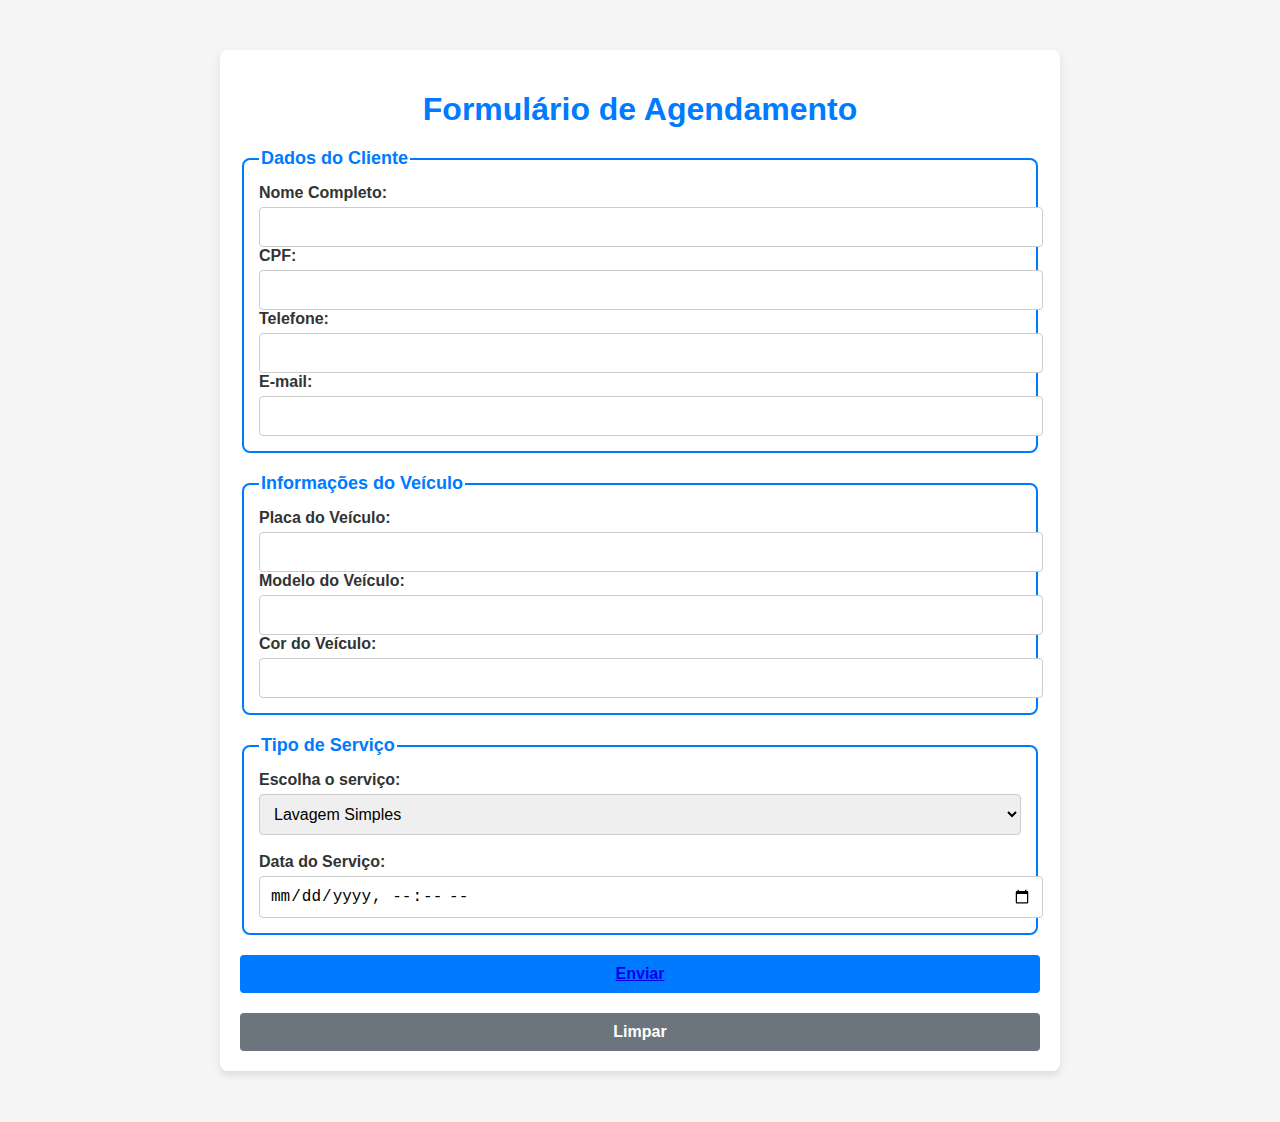
<file: bin/front/formulario.html>
<!DOCTYPE html>
<html lang="pt-br">
<head>
    <meta charset="UTF-8">
    <meta name="viewport" content="width=device-width, initial-scale=1.0">
    <title>Formulário de Estacionamento</title>
    <link rel="stylesheet" href="formulario.css">
</head>
<body>
    <div class="container">
        <h1>Formulário de Agendamento</h1>
        <form action="https://formsubmit.co/gibitencurte2004@gmail.com" method="post">
            <!-- Dados do Cliente -->
            <fieldset>
                <legend>Dados do Cliente</legend>
                <label for="nome">Nome Completo:</label>
                <input type="text" id="nome" name="nome" required>
                <input type="hidden" name="_next" value="https://yourdomain.co/thanks.html">

                <label for="cpf">CPF:</label>
                <input type="text" id="cpf" name="cpf">
               
                <label for="telefone">Telefone:</label>
                <input type="tel" id="telefone" name="telefone" required>

                <label for="email">E-mail:</label>
                <input type="email" id="email" name="email">
            </fieldset>

            <!-- Informações do Veículo -->
            <fieldset>
                <legend>Informações do Veículo</legend>
                <label for="placa">Placa do Veículo:</label>
                <input type="text" id="placa" name="placa" required>

                <label for="modelo">Modelo do Veículo:</label>
                <input type="text" id="modelo" name="modelo" required>

                <label for="cor">Cor do Veículo:</label>
                <input type="text" id="cor" name="cor">
            </fieldset>

            <!-- Tipo de Serviço -->
            <fieldset>
                <legend>Tipo de Serviço</legend>
                <label for="servico">Escolha o serviço:</label>
                <select id="servico" name="servico" required>
                    <option value="lavagem_simples">Lavagem Simples</option>
                    <option value="lavagem_completa">Lavagem Completa</option>
                    <option value="estacionamento">Apenas Estacionamento</option>
                </select>
            
                <br><br>
            
                <label for="data_servico">Data do Serviço:</label>
                <input type="datetime-local" id="data_servico" name="data_servico" required>
            </fieldset>

            <!-- Botões -->
            <button type="submit"><a href="obrigado.html">Enviar</a></button>
            <button type="reset">Limpar</button>
        </form>
    </div>
</body>
</html>
</file>
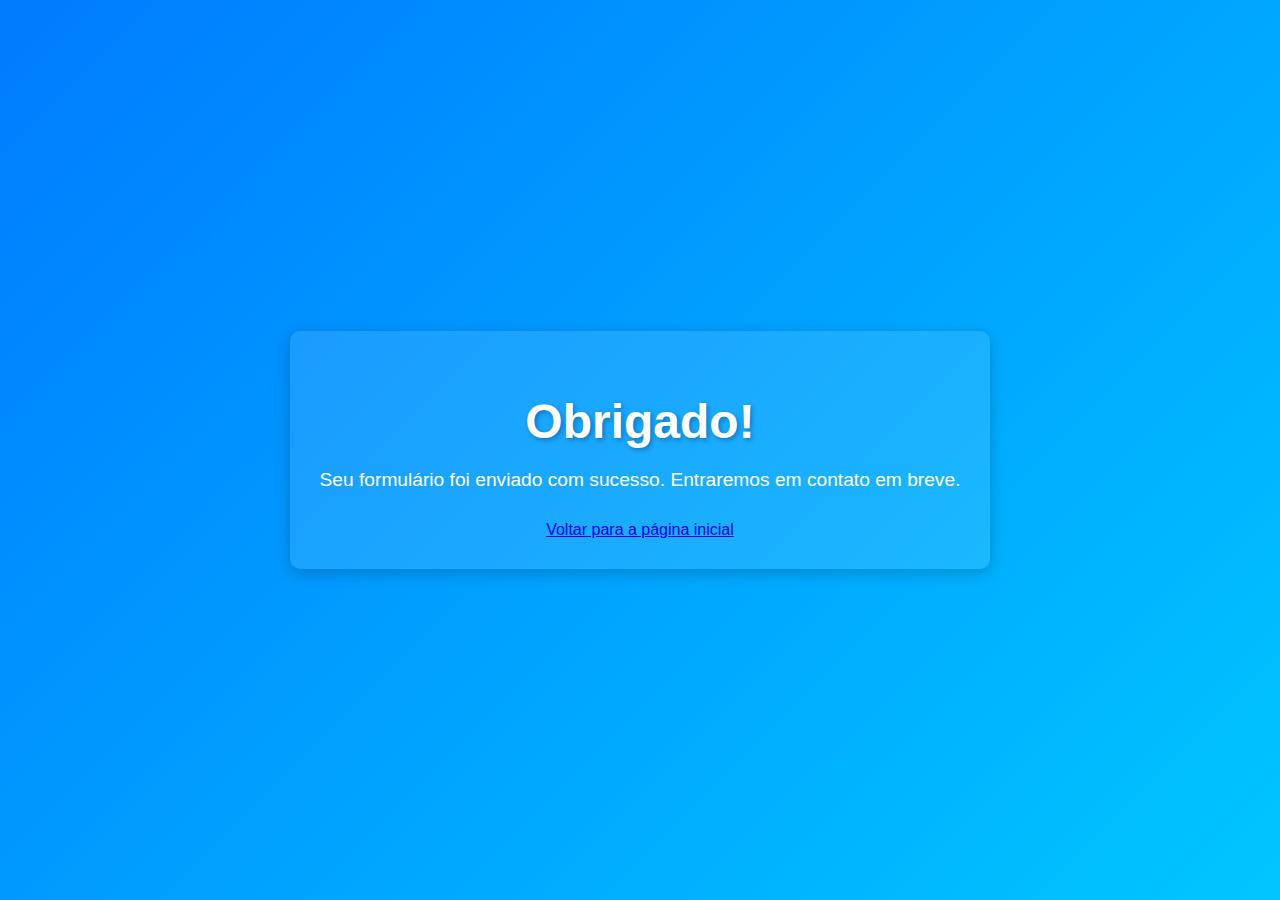
<file: bin/front/obrigado.html>
<!DOCTYPE html>
<html lang="pt-BR">
<head>
    <meta charset="UTF-8">
    <meta name="viewport" content="width=device-width, initial-scale=1.0">
    <title>Obrigado!</title>
    <link rel="stylesheet" href="obrigado.css">
</head>
<body>
    <div class="container">
        <div class="content">
            <h1>Obrigado!</h1>
            <p>Seu formulário foi enviado com sucesso. Entraremos em contato em breve.</p>
            <a href="/index.html" >Voltar para a página inicial</a>
        </div>
    </div>
</body>
</html>
</file>
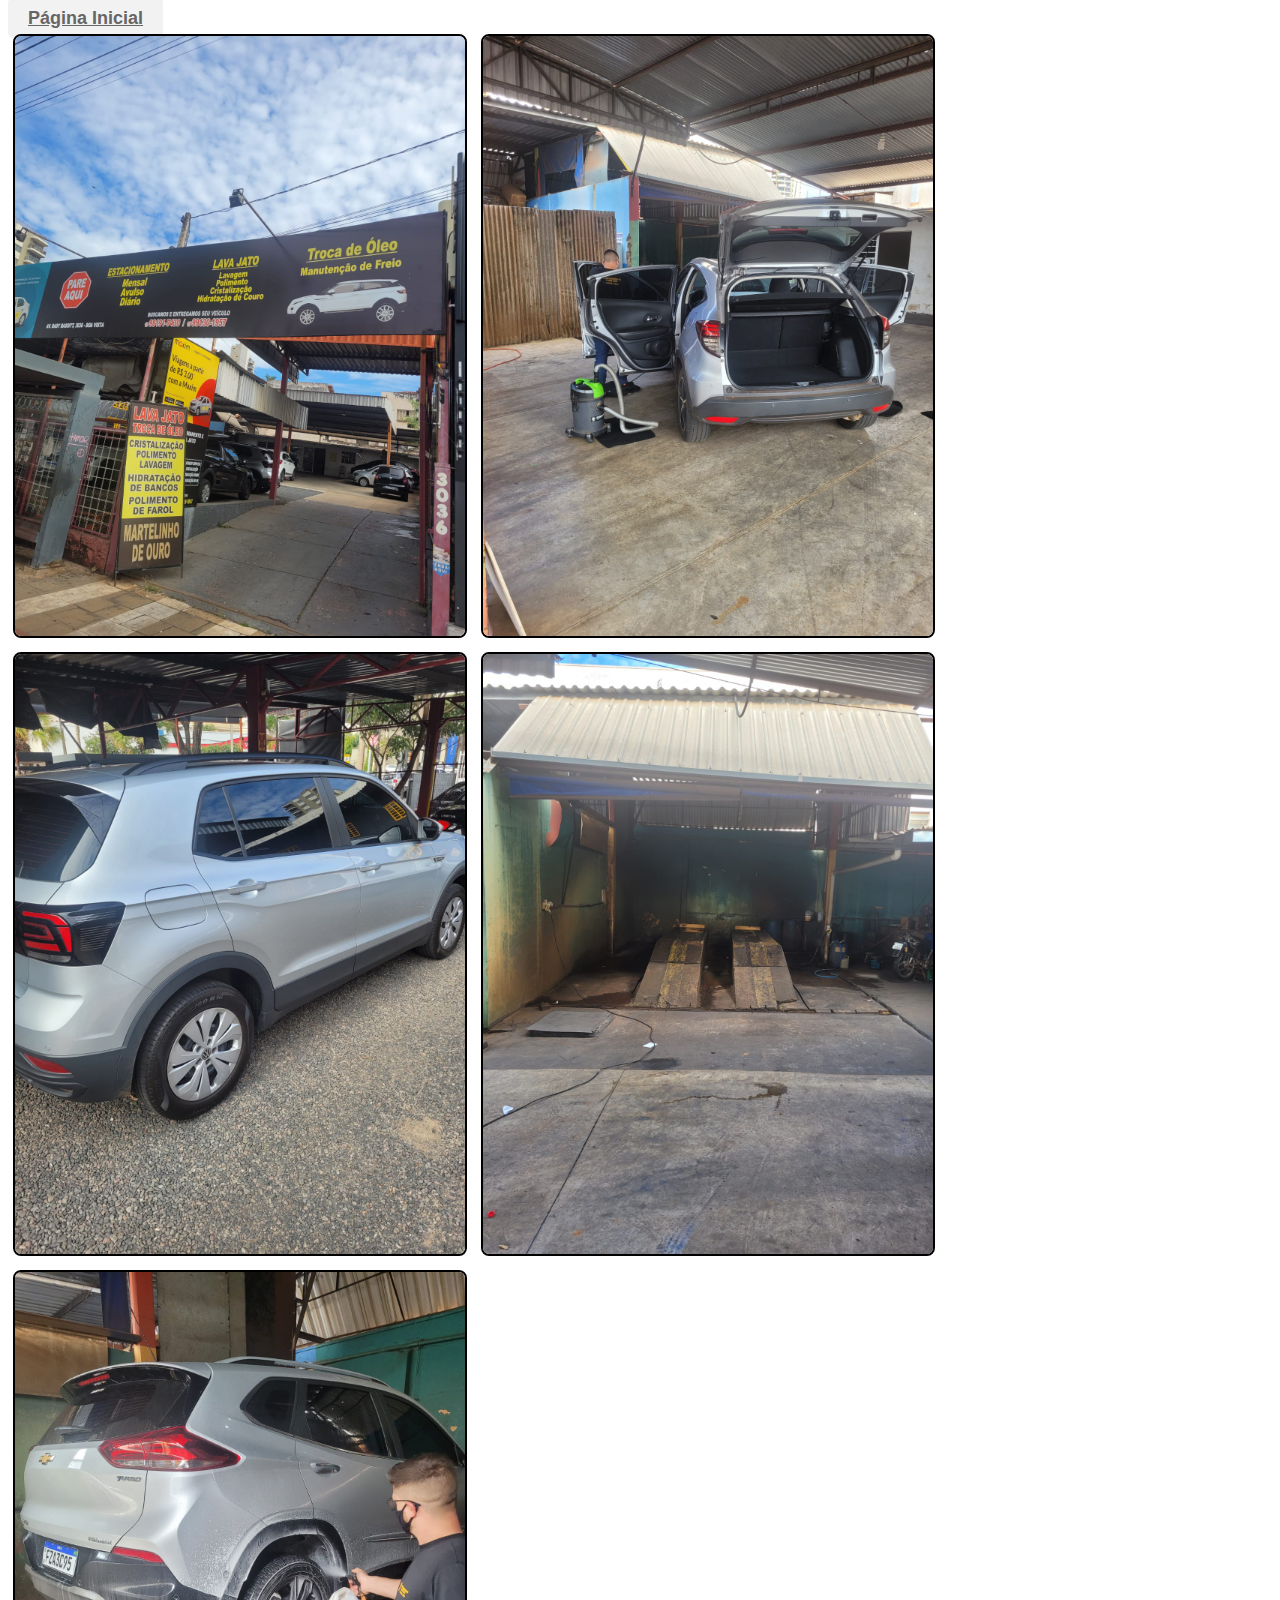
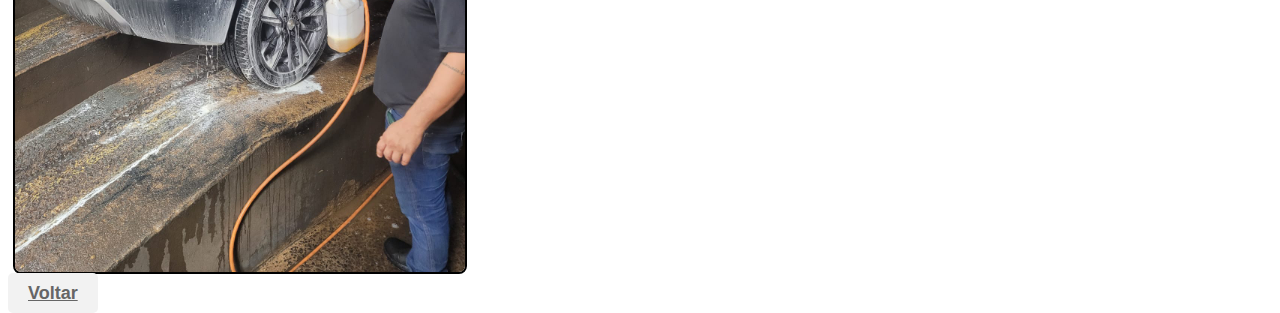
<file: bin/front/serviços.html>
<!DOCTYPE html>
<html lang="pt-br">
<head>
    <meta charset="UTF-8">
    <meta name="viewport" content="width=device-width, initial-scale=1.0">
    <link rel="shortcut icon" href="img/pare aqui.jpg" type="image/jpg">
    <link rel="stylesheet" href="serviços.css">
    <title>Nossos Serviços</title>
</head>
<body>
    <a href="index.html" class="btn-hover">Página Inicial</a>

    <div class="image-container">
        <img src="img/frente.jpg" alt="Imagem 1">
        <img src="img/Carro aberto.jpeg" alt="Imagem 2">
        <img src="img/carro limpo.jpeg" alt="Imagem 3">
        <img src="img/lavado.jpg" alt="Imagem 4">
        <img src="img/Lavando.jpg" alt="Imagem 5">
    </div>
    
    <a href="index.html" class="btn-hover">Voltar</a>
    
</body>
</html>
</file>
<file: bin/front/formulario.css>
/* Estilização básica */


/*

* {
    margin: 0;
    padding: 0;
    box-sizing: border-box;
}

body {
    font-family: Arial, sans-serif;
    background-color: #f4f4f9;
    display: flex;
    justify-content: center;
    align-items: center;
    height: 100vh;
}

.container {
    background: #ffffff;
    padding: 20px;
    border-radius: 8px;
    box-shadow: 0 4px 8px rgba(0, 0, 0, 0.2);
    width: 90%;
    max-width: 500px;
}

h1 {
    text-align: center;
    margin-bottom: 20px;
    color: #333333;
}

form fieldset {
    margin-bottom: 15px;
    border: 1px solid #cccccc;
    border-radius: 5px;
    padding: 15px;
}

form legend {
    padding: 0 10px;
    font-weight: bold;
}

form label {
    display: block;
    margin-bottom: 5px;
    color: #555555;
}

form input,
form select,
form button {
    width: 100%;
    padding: 10px;
    margin-bottom: 15px;
    border: 1px solid #cccccc;
    border-radius: 4px;
}

form button {
    background-color: #007BFF;
    color: white;
    border: none;
    cursor: pointer;
}

form button:hover {
    background-color: #0056b3;
}

form button[type="reset"] {
    background-color: #dc3545;
}

form button[type="reset"]:hover {
    background-color: #a71d2a;
}

*/

body {
    font-family: Arial, sans-serif;
    margin: 0;
    padding: 0;
    box-sizing: border-box;
    background-color: #f5f5f5;
    color: #333;
}

.container {
    max-width: 800px;
    margin: 50px auto;
    padding: 20px;
    background-color: #fff;
    border-radius: 8px;
    box-shadow: 0 4px 8px rgba(0, 0, 0, 0.1);
}

h1 {
    text-align: center;
    margin-bottom: 20px;
    color: #007BFF;
}

form {
    display: flex;
    flex-direction: column;
    gap: 20px;
}

fieldset {
    border: 2px solid #007BFF;
    border-radius: 8px;
    padding: 15px;
}

legend {
    font-size: 18px;
    font-weight: bold;
    color: #007BFF;
}

label {
    display: block;
    margin-bottom: 5px;
    font-weight: bold;
}

input, select {
    width: 100%;
    padding: 10px;
    border: 1px solid #ccc;
    border-radius: 4px;
    font-size: 16px;
}

input:focus, select:focus {
    outline: none;
    border-color: #007BFF;
    box-shadow: 0 0 5px rgba(0, 123, 255, 0.5);
}

button {
    padding: 10px 15px;
    font-size: 16px;
    font-weight: bold;
    color: #fff;
    background-color: #007BFF;
    border: none;
    border-radius: 4px;
    cursor: pointer;
    transition: background-color 0.3s ease;
}

button:hover {
    background-color: #0056b3;
}

button[type="reset"] {
    background-color: #6c757d;
}

button[type="reset"]:hover {
    background-color: #5a6268;
}

/* Estilos responsivos */
@media (max-width: 600px) {
    .container {
        padding: 15px;
    }

    h1 {
        font-size: 24px;
    }

    input, select {
        font-size: 14px;
    }

    button {
        font-size: 14px;
    }
}

input[type="date"] {
    font-family: Arial, sans-serif;
    font-size: 16px;
    padding: 10px;
    width: 100%;
    max-width: 300px; /* Limita a largura máxima */
    border: 2px solid #ccc;
    border-radius: 5px;
    background-color: #f9f9f9;
    color: #333;
    box-shadow: inset 0 1px 3px rgba(0, 0, 0, 0.1);
    transition: border-color 0.3s, box-shadow 0.3s;
}

input[type="date"]:focus {
    border-color: #007bff; /* Cor azul ao focar */
    box-shadow: 0 0 5px rgba(0, 123, 255, 0.5);
    outline: none;
    background-color: #fff;
}

input[type="date"]::-webkit-calendar-picker-indicator {
    cursor: pointer;
    filter: invert(0.5); /* Dá um estilo diferenciado ao ícone */
}
</file>
<file: bin/front/obrigado.css>
body {
    margin: 0;
    padding: 0;
    font-family: 'Arial', sans-serif;
    display: flex;
    justify-content: center;
    align-items: center;
    height: 100vh;
    background: linear-gradient(135deg, #007bff, #00c6ff);
    color: #fff;
}

.container {
    text-align: center;
    padding: 30px;
    border-radius: 10px;
    background: rgba(255, 255, 255, 0.1);
    box-shadow: 0 4px 15px rgba(0, 0, 0, 0.2);
    animation: fadeIn 1s ease-in-out;
}

h1 {
    font-size: 3rem;
    margin-bottom: 20px;
    text-shadow: 2px 2px 5px rgba(0, 0, 0, 0.3);
}

p {
    font-size: 1.2rem;
    margin-bottom: 30px;
}

.button {
    display: inline-block;
    padding: 10px 20px;
    font-size: 1rem;
    color: #007bff;
    background-color: #fff;
    border: none;
    border-radius: 5px;
    text-decoration: none;
    box-shadow: 0 2px 5px rgba(0, 0, 0, 0.2);
    transition: all 0.3s ease-in-out;
}

.button:hover {
    background-color: #f8f9fa;
    color: #0056b3;
    transform: scale(1.05);
}

@keyframes fadeIn {
    from {
        opacity: 0;
        transform: scale(0.9);
    }
    to {
        opacity: 1;
        transform: scale(1);
    }
}
</file>
<file: bin/front/serviços.css>
.image-container img {
    border: 2px solid black;
    border-radius: 8px;
    margin: 5px;
  }

  .image-container img {
    width: 450px;
    height: auto;
  }

  .btn-hover {
    font-family: 'Montserrat', sans-serif;
    font-size: 18px;
    font-weight: bold;
    padding: 10px 20px;
    border: none;
    border-radius: 5px;
    background-color: #f2f2f2;
    color: #666;
    transition: background-color 0.3s ease-in-out, color 0.3s ease-in-out;
  }
  
  .btn-hover:hover {
    background-color: #666;
    color: #f2f2f2;
  }
</file>
